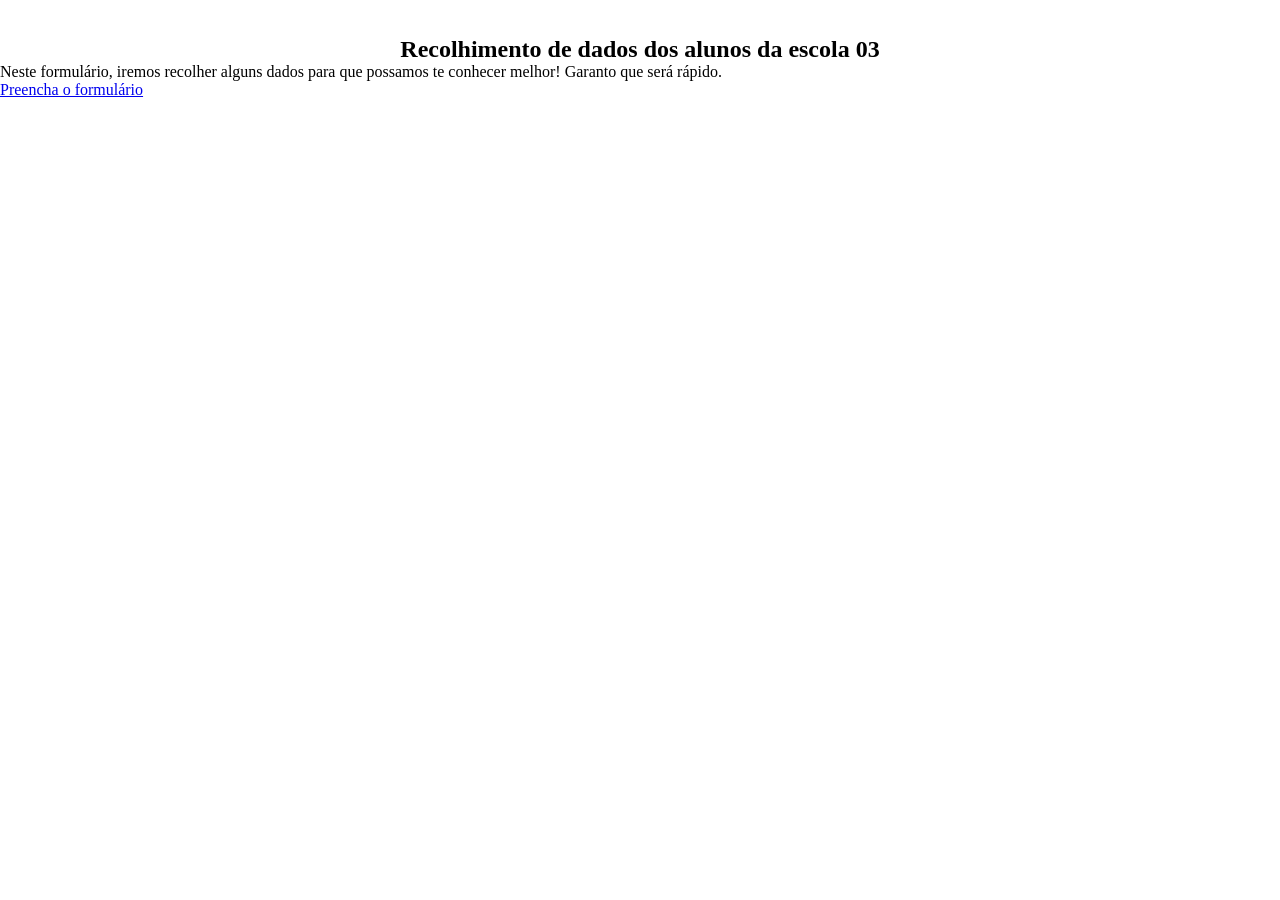
<file: aatividade03/index.html>
<!DOCTYPE html>
<html lang="pt-BR">
<head>
    <meta charset="UTF-8">
    <meta name="viewport" content="width=device-width, initial-scale=1.0">
    <title>Formulário</title>
    <!--Link do CSS-->
    <link rel="StyleSheet" type="text/css" href="style.css"/>
</head>
<body>
    <br />
    <br />
    <h2>Recolhimento de dados dos alunos da escola 03</h2>
    <hr />
    <hr />
    <hr />
    <p>
        Neste formulário, iremos recolher alguns dados para que possamos te conhecer melhor!
        Garanto que será rápido.
    </p>
    <!--Link da página formulário-->
    <a href="./Páginas/página2.html" target="_blank">
    Preencha o formulário
    </a>
    <br />
    <br />
</body>
</html>
</file>
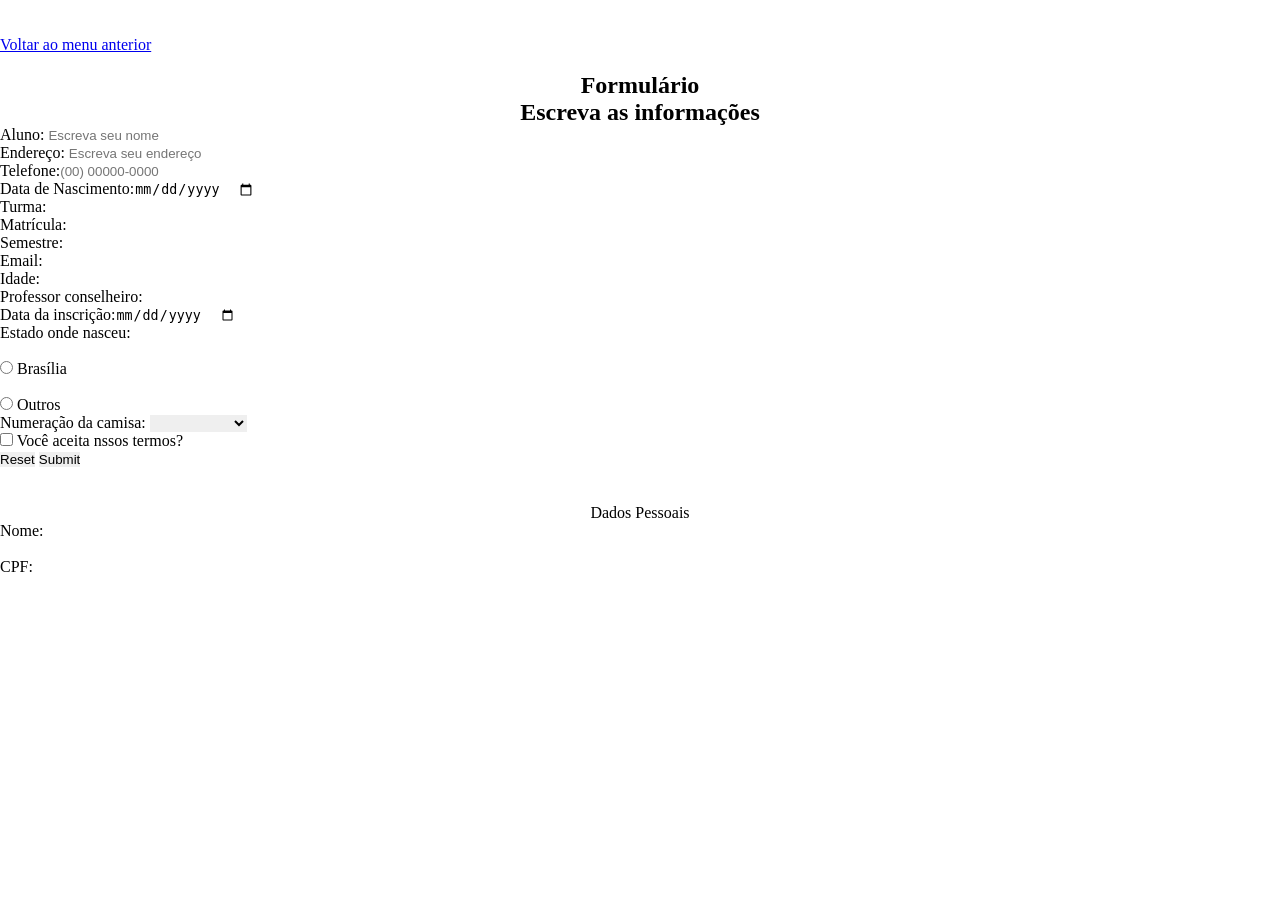
<file: aatividade03/Páginas/página2.html>
<!DOCTYPE html>
 <html lang="en">
 <head>
     <meta charset="UTF-8">
     <meta name="viewport" content="width=device-width, initial-scale=1.0">
     <title>Formulario</title>
     <link rel="StyleSheet" type="text/css" href="../style.css"/>
 </head>
 <body>
    <br />
    <br />
    <!--Link da página formulário-->
<a href="../style.css" target="_blank">
    Voltar ao menu anterior
</a>
    <br />
    <br />
     <!--Formulário-->
     <h2 align="center">Formulário</h2>
     <h2>Escreva as informações</h2>
     <form action="" method="post">
        <p>Aluno: <input type="text" name="anulo" placeholder="Escreva seu nome" size="60"/></p> 
        <p>Endereço: <input type="text" name="Endereço" placeholder="Escreva seu endereço" size="60"/></p>
        <p>Telefone:<input type="tel" placeholder="(00) 00000-0000" maxlength="11"/></p> 
        <p>Data de Nascimento:<input type="date"/></p> 
        <p>Turma: <input type="text" maxlength="8" /></p> 
        <p>Matrícula: <input type="number" maxlength="8" /></p> 
        <p>Semestre: <input type="number" maxlength="8" /></p> 
        <p>Email: <input type="email"/></p> 
        <p>Idade: <input type="number"/></p>
        <p>Professor conselheiro: <input type="text"/></p>
        <p>Data da inscrição:<input type="date"/></p> 
        <!--Estrutura de Opções-->
        <p> Estado onde nasceu:
         <br />
         <br />
         <input type="radio" name="time" value="Brasília"/> Brasília
         <br />
         <br />
         <input type="radio" name="time" value="Outros"/> Outros
        </p>
        <!--Estrutura de Seleção-->
        <p> Numeração da camisa:
         <select>
             <option></option>
             <option value="BABY LOOK">BABY LOOK</option>
             <option value="P">P</option>
             <option value="M">M</option>
             <option value="G">G</option>
             <option value="GG">GG</option>
         </select>
        </p>
        
        <!--Estrutura de Checkbox-->
        <p>
         <input type="checkbox" name="termos"/>
         Você aceita nssos termos?
        </p>
        <input type="reset" name="reset"/>
        <input type="submit" name="submit"/>
     </form>
     <br />
     <br />
     <!--Fieldset-->
     <form>
         <fieldset>
             <legend>Dados Pessoais</legend>
             <label>Nome: <input type="text"/></label>
             <br />
             <br />
             <label>CPF: <input type="text"/></label>
         </fieldset>
     </form>
     
 </body>
 </html>
</file>
<file: aatividade03/style.css>
/*Importação de Fontes*/
@import url('https://fonts.googleapis.com/css2?family=Underdog&display=swap');
@import url('https://fonts.googleapis.com/css2?family=Bungee+Tint&display=swap');
/*Primeiros Passos da Linguagem*/
* {
    margin: 0 auto;
    padding: 0;
    border: 0;
}
body {
   
}
#bodyindex {
   
}
p {
    text-align: left;
}
h2 {
    text-align: center;
}
#bodypágina2 {
    background-color: burlywood;
    text-align: left;
    border-width: 10px;
}
</file>
